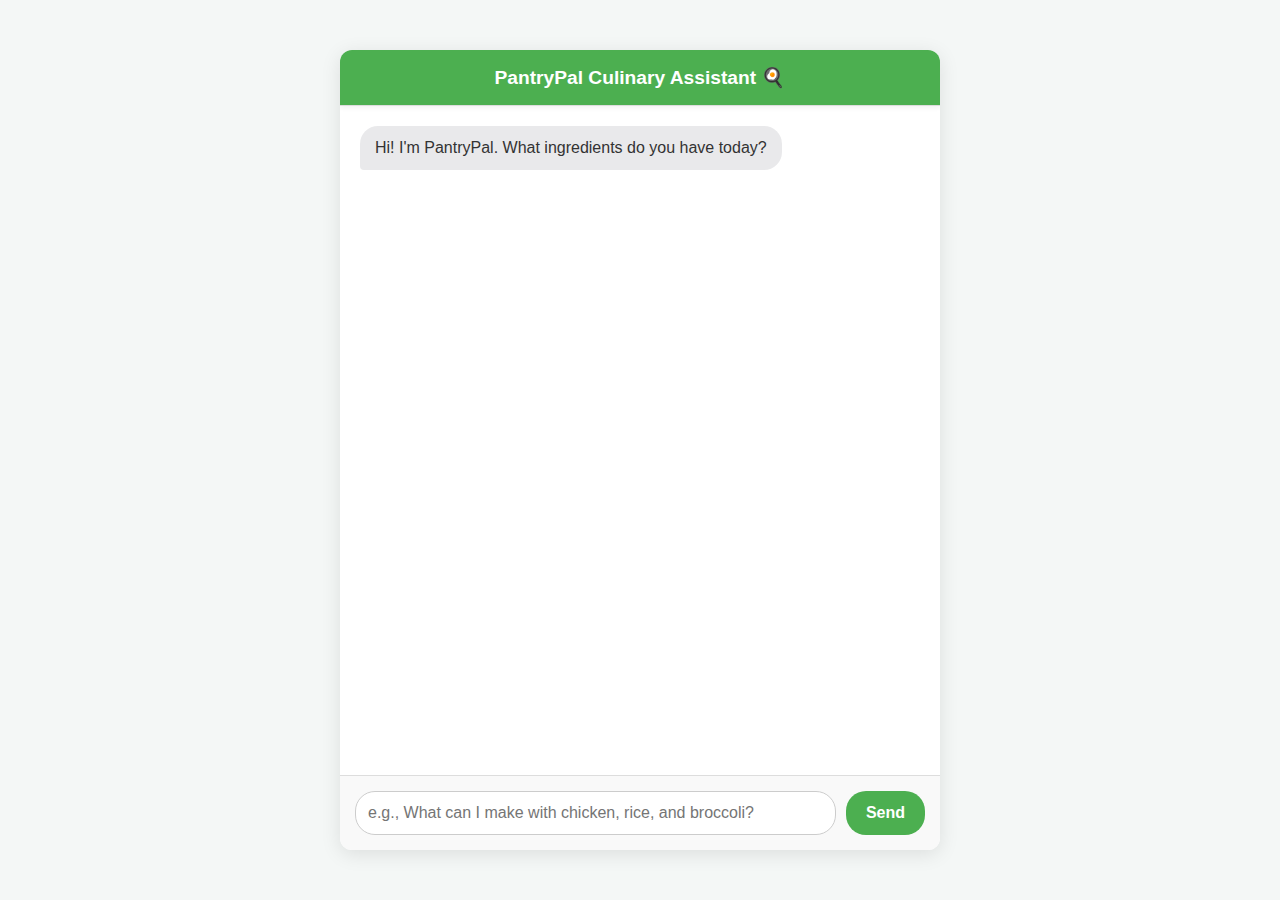
<file: index.html>
<!DOCTYPE html>
<html lang="en">
<head>
    <meta charset="UTF-8">
    <meta name="viewport" content="width=device-width, initial-scale=1.0">
    <title>PantryPal Chatbot</title>
    <link rel="stylesheet" href="style.css">
</head>
<body>
    <div class="chat-container">
        <div class="chat-header">
            <h2>PantryPal Culinary Assistant 🍳</h2>
        </div>
        <div class="chat-messages" id="chat-messages">
        </div>
        <div class="chat-input-form">
            <form id="chat-form">
                <input type="text" id="user-input" placeholder="e.g., What can I make with chicken, rice, and broccoli?" autocomplete="off" required>
                <button type="submit">Send</button>
            </form>
        </div>
    </div>
    <script src="script.js"></script>
</body>
</html>
</file>
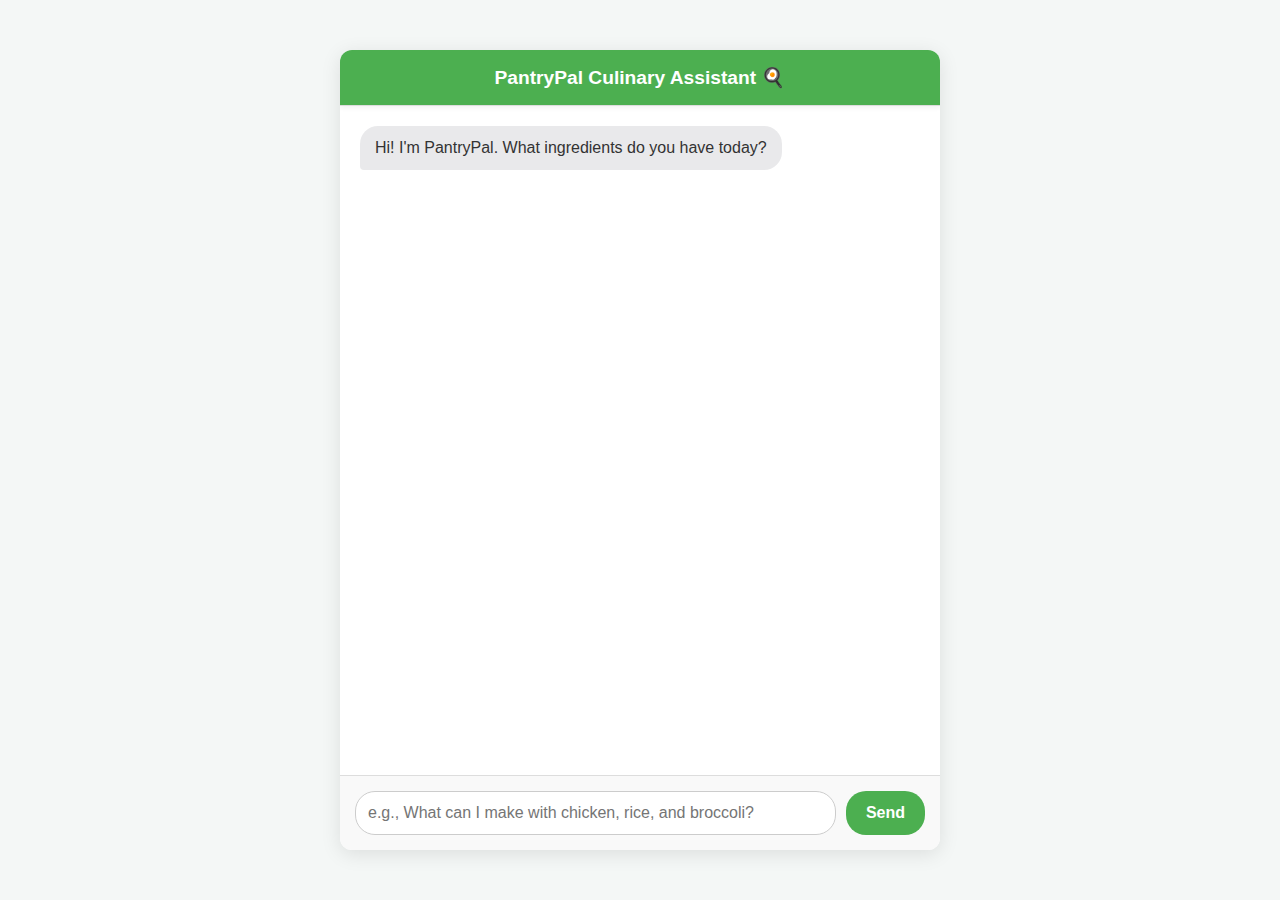
<file: index_clean.html>
<!DOCTYPE html>
<html lang="en">
<head>
    <meta charset="UTF-8">
    <meta name="viewport" content="width=device-width, initial-scale=1.0">
    <title>PantryPal Chatbot</title>
    <link rel="stylesheet" href="style_clean.css">
</head>
<body>
    <div class="chat-container">
        <div class="chat-header">
            <h2>PantryPal Culinary Assistant 🍳</h2>
        </div>
        <div class="chat-messages" id="chat-messages">
        </div>
        <div class="chat-input-form">
            <form id="chat-form">
                <input type="text" id="user-input" placeholder="e.g., What can I make with chicken, rice, and broccoli?" autocomplete="off" required>
                <button type="submit">Send</button>
            </form>
        </div>
    </div>
    <script src="script_clean.js"></script>
</body>
</html>
</file>
<file: style.css>
/* Clean PantryPal Chatbot Styles */
body {
    font-family: -apple-system, BlinkMacSystemFont, "Segoe UI", Roboto, Helvetica, Arial, sans-serif;
    background-color: #f4f7f6;
    margin: 0;
    display: flex;
    justify-content: center;
    align-items: center;
    height: 100vh;
}

.chat-container {
    width: 90%;
    max-width: 600px;
    height: 90vh;
    max-height: 800px;
    background-color: #ffffff;
    border-radius: 12px;
    box-shadow: 0 4px 20px rgba(0, 0, 0, 0.1);
    display: flex;
    flex-direction: column;
    overflow: hidden;
}

.chat-header {
    background-color: #4CAF50;
    color: white;
    padding: 16px;
    text-align: center;
    border-bottom: 1px solid #ddd;
    box-shadow: 0 2px 5px rgba(0,0,0,0.05);
}

.chat-header h2 {
    margin: 0;
    font-size: 1.2rem;
}

.chat-messages {
    flex-grow: 1;
    padding: 20px;
    overflow-y: auto;
    display: flex;
    flex-direction: column;
    gap: 12px;
}

.message {
    padding: 10px 15px;
    border-radius: 18px;
    max-width: 75%;
    line-height: 1.5;
}

.user-message {
    background-color: #007bff;
    color: white;
    align-self: flex-end;
    border-bottom-right-radius: 4px;
}

.bot-message {
    background-color: #e9e9eb;
    color: #333;
    align-self: flex-start;
    border-bottom-left-radius: 4px;
}

.typing-indicator {
    font-style: italic;
    color: #999;
}

.chat-input-form {
    border-top: 1px solid #ddd;
    padding: 15px;
    background-color: #f9f9f9;
}

#chat-form {
    display: flex;
    gap: 10px;
}

#user-input {
    flex-grow: 1;
    padding: 12px;
    border: 1px solid #ccc;
    border-radius: 20px;
    font-size: 1rem;
}

#user-input:focus {
    outline: none;
    border-color: #4CAF50;
    box-shadow: 0 0 0 2px rgba(76, 175, 80, 0.2);
}

#chat-form button {
    background-color: #4CAF50;
    color: white;
    border: none;
    padding: 0 20px;
    border-radius: 20px;
    cursor: pointer;
    font-size: 1rem;
    font-weight: bold;
    transition: background-color 0.2s;
}

#chat-form button:hover {
    background-color: #45a049;
}
</file>
<file: style_clean.css>
/* Clean PantryPal Chatbot Styles */
body {
    font-family: -apple-system, BlinkMacSystemFont, "Segoe UI", Roboto, Helvetica, Arial, sans-serif;
    background-color: #f4f7f6;
    margin: 0;
    display: flex;
    justify-content: center;
    align-items: center;
    height: 100vh;
}

.chat-container {
    width: 90%;
    max-width: 600px;
    height: 90vh;
    max-height: 800px;
    background-color: #ffffff;
    border-radius: 12px;
    box-shadow: 0 4px 20px rgba(0, 0, 0, 0.1);
    display: flex;
    flex-direction: column;
    overflow: hidden;
}

.chat-header {
    background-color: #4CAF50;
    color: white;
    padding: 16px;
    text-align: center;
    border-bottom: 1px solid #ddd;
    box-shadow: 0 2px 5px rgba(0,0,0,0.05);
}

.chat-header h2 {
    margin: 0;
    font-size: 1.2rem;
}

.chat-messages {
    flex-grow: 1;
    padding: 20px;
    overflow-y: auto;
    display: flex;
    flex-direction: column;
    gap: 12px;
}

.message {
    padding: 10px 15px;
    border-radius: 18px;
    max-width: 75%;
    line-height: 1.5;
}

.user-message {
    background-color: #007bff;
    color: white;
    align-self: flex-end;
    border-bottom-right-radius: 4px;
}

.bot-message {
    background-color: #e9e9eb;
    color: #333;
    align-self: flex-start;
    border-bottom-left-radius: 4px;
}

.typing-indicator {
    font-style: italic;
    color: #999;
}

.chat-input-form {
    border-top: 1px solid #ddd;
    padding: 15px;
    background-color: #f9f9f9;
}

#chat-form {
    display: flex;
    gap: 10px;
}

#user-input {
    flex-grow: 1;
    padding: 12px;
    border: 1px solid #ccc;
    border-radius: 20px;
    font-size: 1rem;
}

#user-input:focus {
    outline: none;
    border-color: #4CAF50;
    box-shadow: 0 0 0 2px rgba(76, 175, 80, 0.2);
}

#chat-form button {
    background-color: #4CAF50;
    color: white;
    border: none;
    padding: 0 20px;
    border-radius: 20px;
    cursor: pointer;
    font-size: 1rem;
    font-weight: bold;
    transition: background-color 0.2s;
}

#chat-form button:hover {
    background-color: #45a049;
}
</file>
